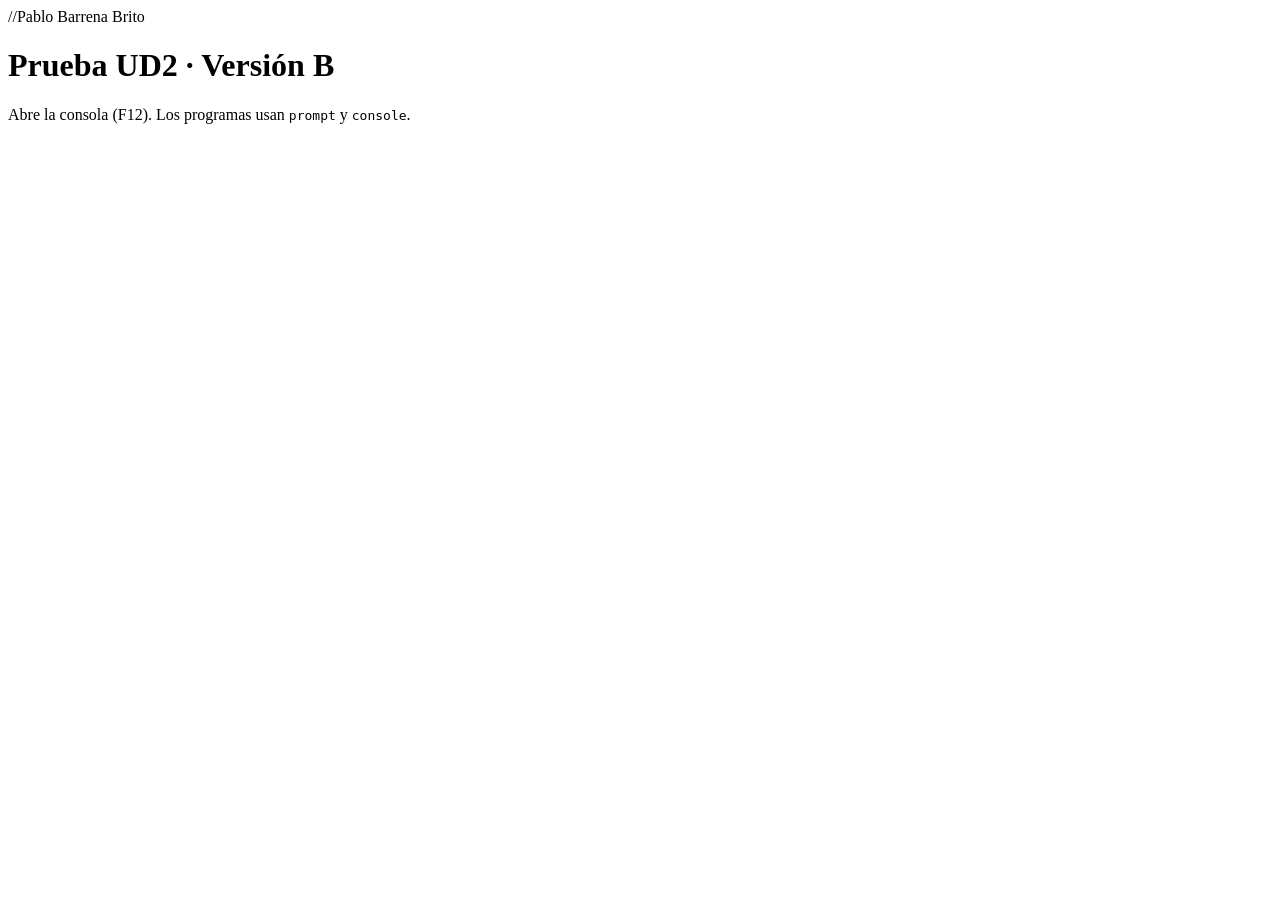
<file: prueba-ud2-b /index.html>
//Pablo Barrena Brito


<!DOCTYPE html>
<html lang="es">
<head>
  <meta charset="UTF-8">
  <title>Prueba UD2 · Versión B</title>
  <!-- Carga UN solo fichero cada vez: comenta los demás -->
  <script src="ejercicio2.js" defer></script>
  <!-- <script src="ejercicio3.js" defer></script> -->
  <!-- <script src="ejercicio4.js" defer></script> -->
</head>
<body>
  <h1>Prueba UD2 · Versión B</h1>
  <p>Abre la consola (F12). Los programas usan <code>prompt</code> y <code>console</code>.</p>
</body>
</html>
</file>
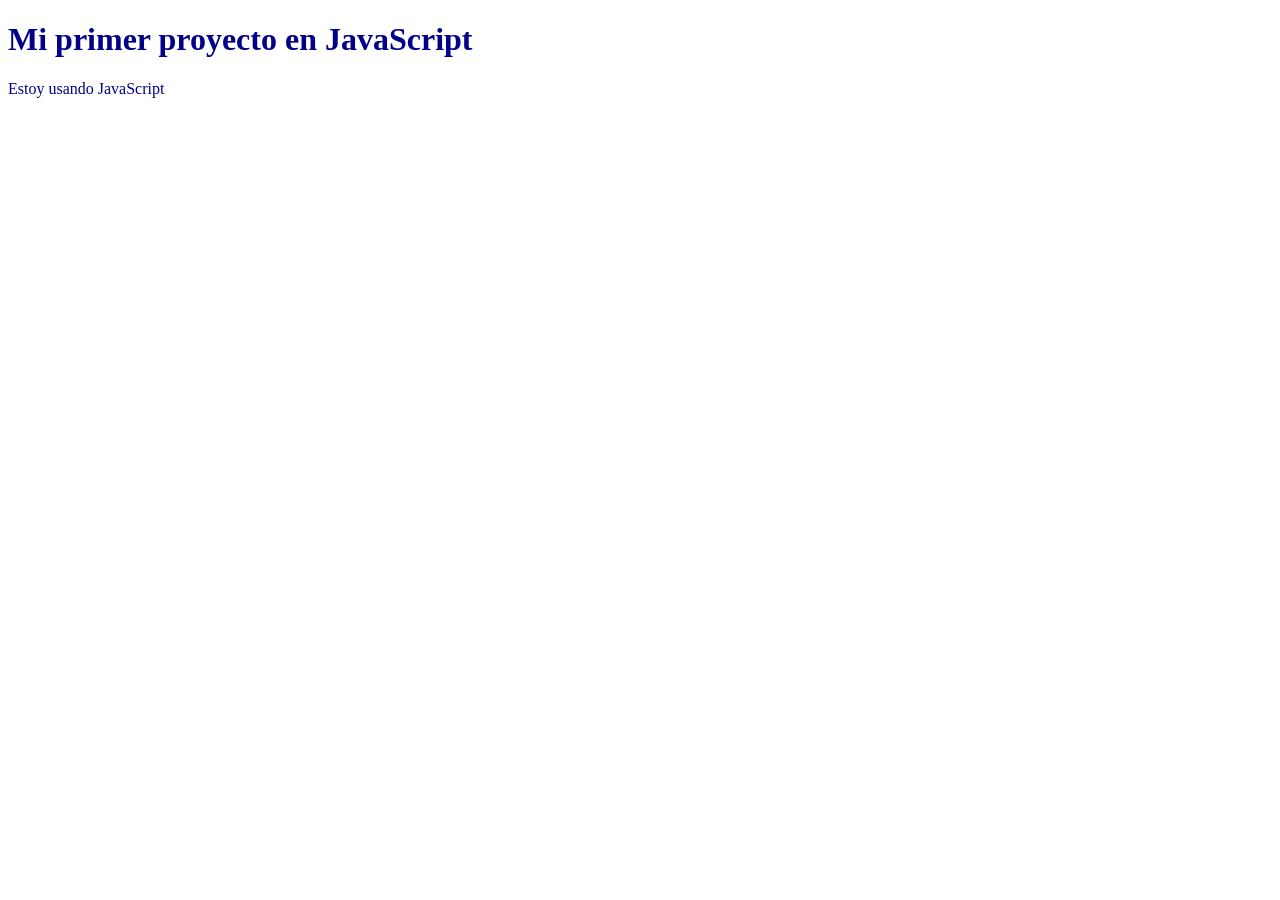
<file: Pruebas/1 prueba.html>
<!DOCTYPE html>
<html lang="en">
<head>
    <meta charset="UTF-8">
    <meta name="viewport" content="width=device-width, initial-scale=1.0">
    <title>Document</title>
    <link rel="stylesheet" href="style.css">
</head>
<body>
    <h1> Mi primer proyecto en JavaScript</h1>
    <p id="parrafo"> Este texto quedará sobrescrtio cuando 
        se ejecute el JavaScript</p> 
            <script src="script.js"></script>

</body>
</html>
</file>
<file: Pruebas/style.css>
body  {
    color: darkblue;

}
</file>
